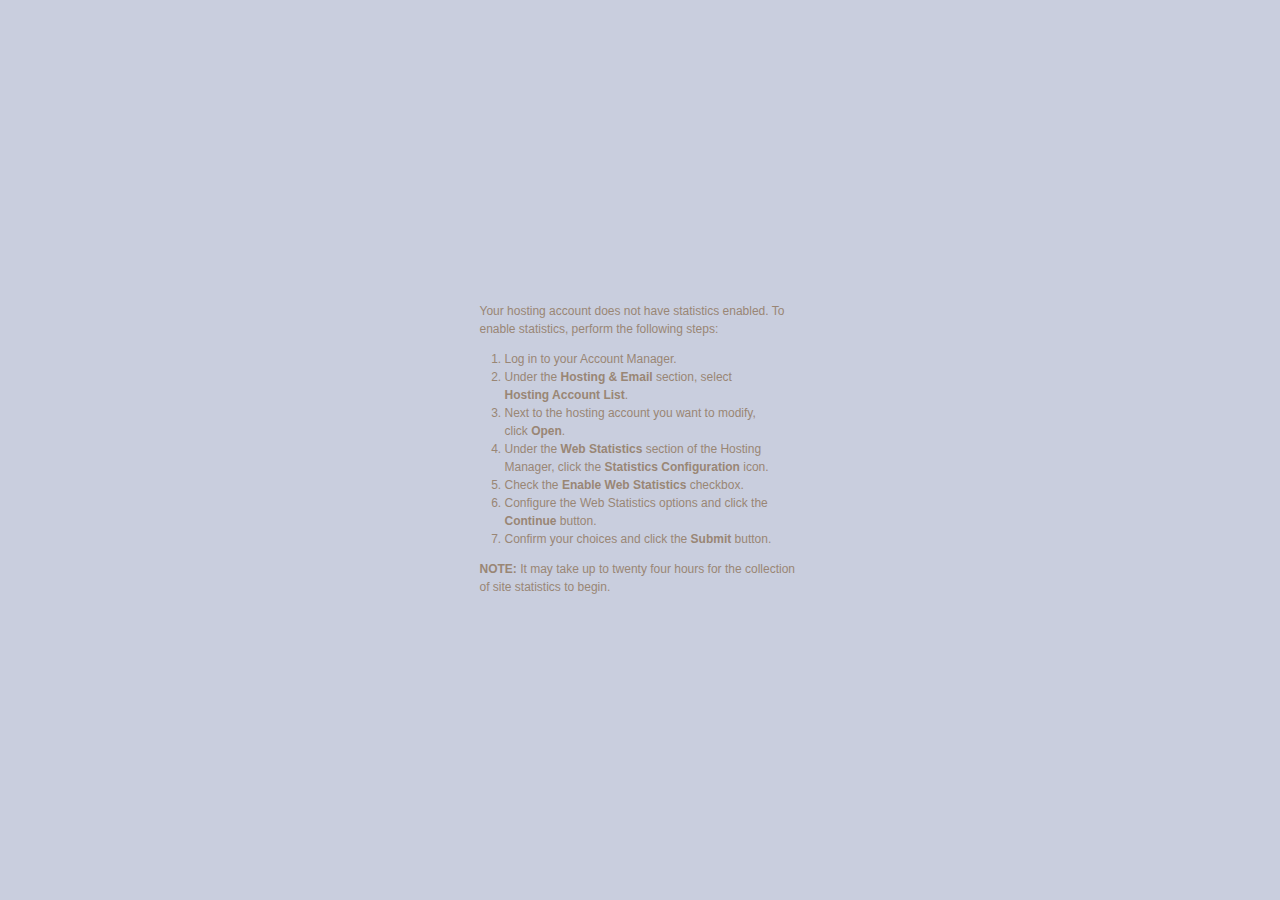
<file: stats/index.html>
<!DOCTYPE html PUBLIC "-//W3C//DTD XHTML 1.0 Transitional//EN" "http://www.w3.org/TR/xhtml1/DTD/xhtml1-transitional.dtd">
<html xmlns="http://www.w3.org/1999/xhtml">
<head>
<meta http-equiv="Content-Type" content="text/html; charset=iso-8859-1" />
<title>Web Stats Not Enabled</title>
<style>
   body {
	  background-image:url(http://products.secureserver.net/hosting_default/back.jpg);
	  background-position: top left;
	  background-repeat: repeat-x;
	  background-color: #C9CEDE;
	}
	
	a {
	  color: #7FC1FE;
	}
	
	#wrap {
	  width: 441px;
	  padding: 0px;
	  margin: 15px auto;
	}
	
	#head {
	  background-image:url(http://products.secureserver.net/hosting_default/header_title_webstats.gif);
	  background-repeat: no-repeat;
	  background-repeat: no-repeat;
	  height: 154px;
	}
	
	h1 {
	  display: none;
	}
	
	#main {
	  padding: 70px 60px 110px 60px;
	  font-family: Verdana, Arial, Helvetica, sans-serif;
	  font-size: x-small;
	  background-image: url(http://products.secureserver.net/hosting_default/wrapback.png);
	  background-repeat: repeat-y;
	}
	
	p, li{
     font-size: 120%;
	  line-height: 150%;
	  color: #998675;  
   }
	
	ol {
	  margin: 0px;
	  padding: 0px 25px;
	}
	
	#pagetitle {
	  background-image:url(http://products.secureserver.net/hosting_default/title_ws_not_enabled.gif);
	  background-position: top left;
	  background-repeat: no-repeat;
	  height: 33px;
	  margin-bottom: 30px;
	}
	
	h2 {
	  color: #A97E53;
	  font-family: "Arial Narrow", Arial, Helvetica, sans-serif;
	  font-weight: normal;
	  font-size: 300%;
	  display: none;
	  
	}
	
	#foot {
	  background-image:url(http://products.secureserver.net/hosting_default/bottom.gif);
	  background-repeat: none;
	  background-position: top left;
	  height: 43px;
	}
</style>

</head>

<body>
<div id="wrap">
   <div id="head">
	   <h1>Web Stats</h1>
	</div>
   <div id="main">
	   <div id="pagetitle">
		<h2>Web Stats Not Enabled</h2>
		</div>
		<p>Your hosting account does not have statistics enabled.  To enable statistics, perform the following steps:</p>
        <ol>     
          <li>Log in to your Account Manager.</li>
          <li>Under the <strong>Hosting &amp; Email</strong> section, select <strong>Hosting Account   List</strong>.</li>
          <li>Next to the hosting account you want to modify, click <strong>Open</strong>.</li>
          <li>Under the <strong>Web Statistics</strong> section of the Hosting Manager, click the <strong>Statistics Configuration</strong> icon.</li>
          <li>Check the <strong>Enable Web Statistics</strong> checkbox.</li>
	  <li>Configure the Web Statistics options and click the <strong>Continue</strong> button.</li>
	  <li>Confirm your choices and click the <strong>Submit</strong> button.
      </ol>
<p class="note"><strong>NOTE:</strong>  It may take up to twenty four hours for the collection of site statistics to begin.</p>
	</div>
	<div id="foot">&nbsp;</div>
</div>
</body>
</html>
</file>
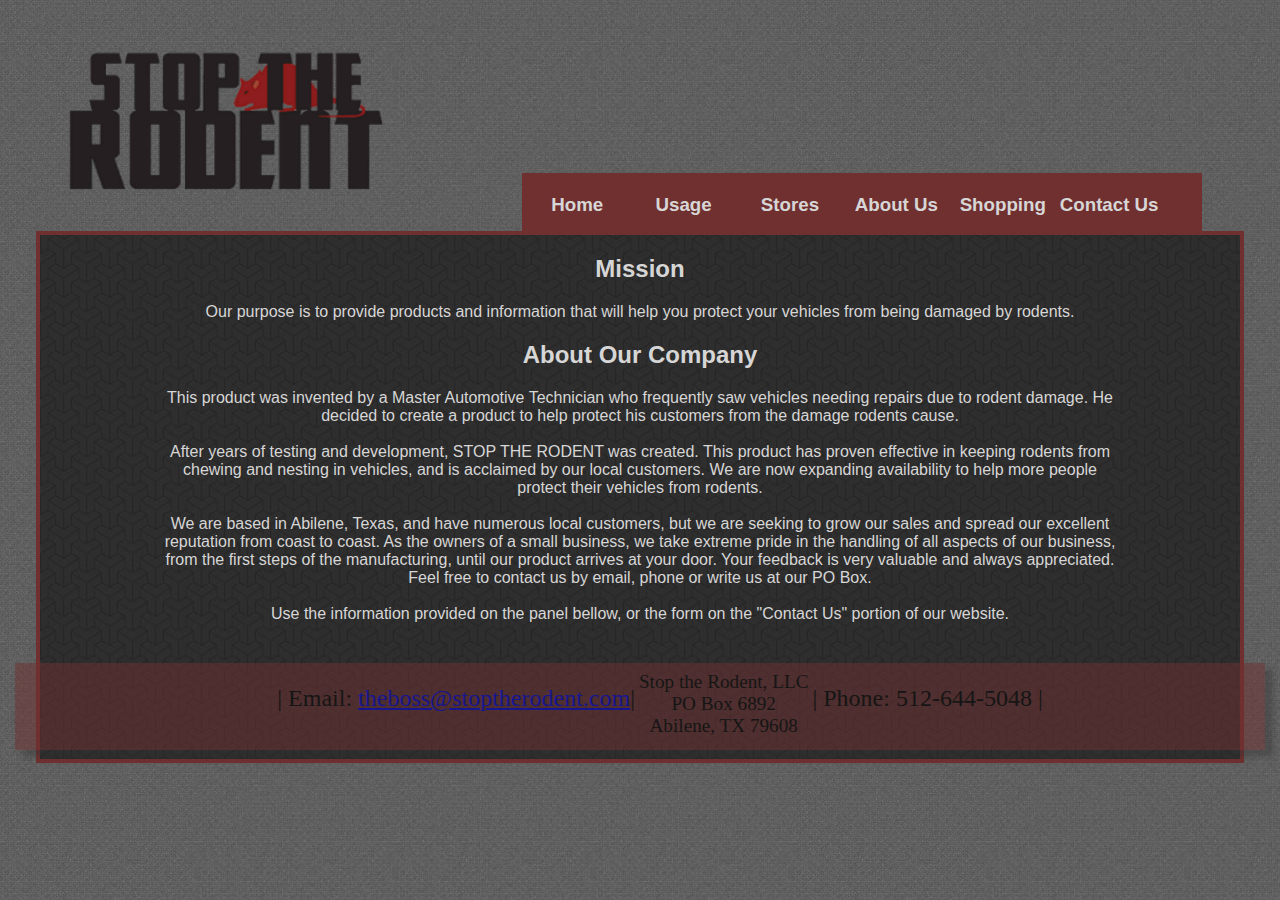
<file: About Us.html>
<!DOCTYPE html PUBLIC "-//W3C//DTD XHTML 1.0 Transitional//EN" "http://www.w3.org/TR/xhtml1/DTD/xhtml1-transitional.dtd">
<html xmlns="http://www.w3.org/1999/xhtml">
<head>
<meta http-equiv="Content-Type" content="text/html; charset=utf-8" />
<meta name="keywords" content="rodent, rats, mice, squirrels, chewed, ate, engine, wires, wiring harness, wiring harnesses, damaged, automotive, spray, repellent, prevent, car, truck, rv, boat, vehicle"/>
<meta name="Description" lang="en_US" content="Stop The Rodent is an innovative automotive spray that repels rodents and prevents them from chewing on your vehicle's expensive wiring and components."/>
<title>Stop The Roden - Usage</title>
<link href="stylesheet.css" rel="stylesheet" type="text/css" />
<script>
  (function(i,s,o,g,r,a,m){i['GoogleAnalyticsObject']=r;i[r]=i[r]||function(){
  (i[r].q=i[r].q||[]).push(arguments)},i[r].l=1*new Date();a=s.createElement(o),
  m=s.getElementsByTagName(o)[0];a.async=1;a.src=g;m.parentNode.insertBefore(a,m)
  })(window,document,'script','//www.google-analytics.com/analytics.js','ga');

  ga('create', 'UA-56196912-1', 'auto');
  ga('send', 'pageview');
  
</script>
</head>
<body>
	<div id="header">
		<div id="logo_wrapper">
			<img src="Images/banner-clear-300px.fw.png" class="logo" alt="Stop The Rodent Logo" longdesc="http://stop_the_rodent_logo" />
		</div>
			<div class="menu">
				<ul class="menu_ul">
					<li class="menu_item">
						<a href="index.html"><div class="menu_div">					
							<h3>Home</h3>
						</div></a>
					</li>
					<li class="menu_item">
						<a href="Usage.html"><div class="menu_div">
							<h3>Usage</h3>
						</div></a>
					</li>
					<li class="menu_item">
						<a href="Stores.html"><div class="menu_div">
							<h3>Stores</h3>
						</div></a>
					</li>
					<li class="menu_item">
						<a href="About Us.html"><div class="menu_div">
							<h3>About Us</h3>
						</div></a>
					</li>
					<li class="menu_item">
						<a href="http://shop.stoptherodent.com/"><div class="menu_div">
							<h3>Shopping</h3>
						</div></a>
					</li>
					<li class="menu_item">
						<a href="contact us.html"><div class="menu_div">
							<h3>Contact Us</h3>
						</div></a>
					</li>
				</ul>
			</div>	
	</div>
    <div class="content">
		<div id="about_blurb">
			<h2>Mission</h2>
			<p class="p_white">
				Our purpose is to provide products and information that will help you protect your vehicles from being damaged by rodents.<br /> 
			</p>
			<h2>About Our Company</h2>
			<p class="p_white">
				This product was invented by a Master  Automotive Technician who frequently saw vehicles needing repairs due to rodent damage.  He decided to create a product to help protect his  customers from the damage rodents cause.<br /><br />
				After years of testing and development, STOP THE RODENT was created. This product has proven effective in keeping rodents from chewing and nesting in vehicles, and is acclaimed by our local customers. We are now expanding availability to help more people protect their vehicles from rodents. <br /><br />
				We are based in Abilene, Texas, and have numerous local customers, but we are seeking to grow our sales and spread our excellent reputation from coast to coast. As the owners of a small business, we take extreme pride in the handling of all aspects of our business, from the first steps of the manufacturing, until our product arrives at your door. Your feedback is very valuable and always appreciated. Feel free to contact us by email, phone or write us at our PO Box.<br /><br />
				Use the information provided on the panel bellow, or the form on the "Contact Us" portion of our website.
			</p>
		</div>
	</div>
	<div class="footer">		
		<ul class="footer_ul">
			<li class="horizontal">| Email: <a href="mailto:theboss@stoptherodent.com">theboss@stoptherodent.com</a>|</li>
            <li class="horizontal_small">Stop the Rodent, LLC<br />PO Box 6892<br />Abilene, TX 79608</li>
			<li class="horizontal">| Phone: 512-644-5048 |</li>	
        </ul>
	</div>   
	
</body>
</html>
</file>
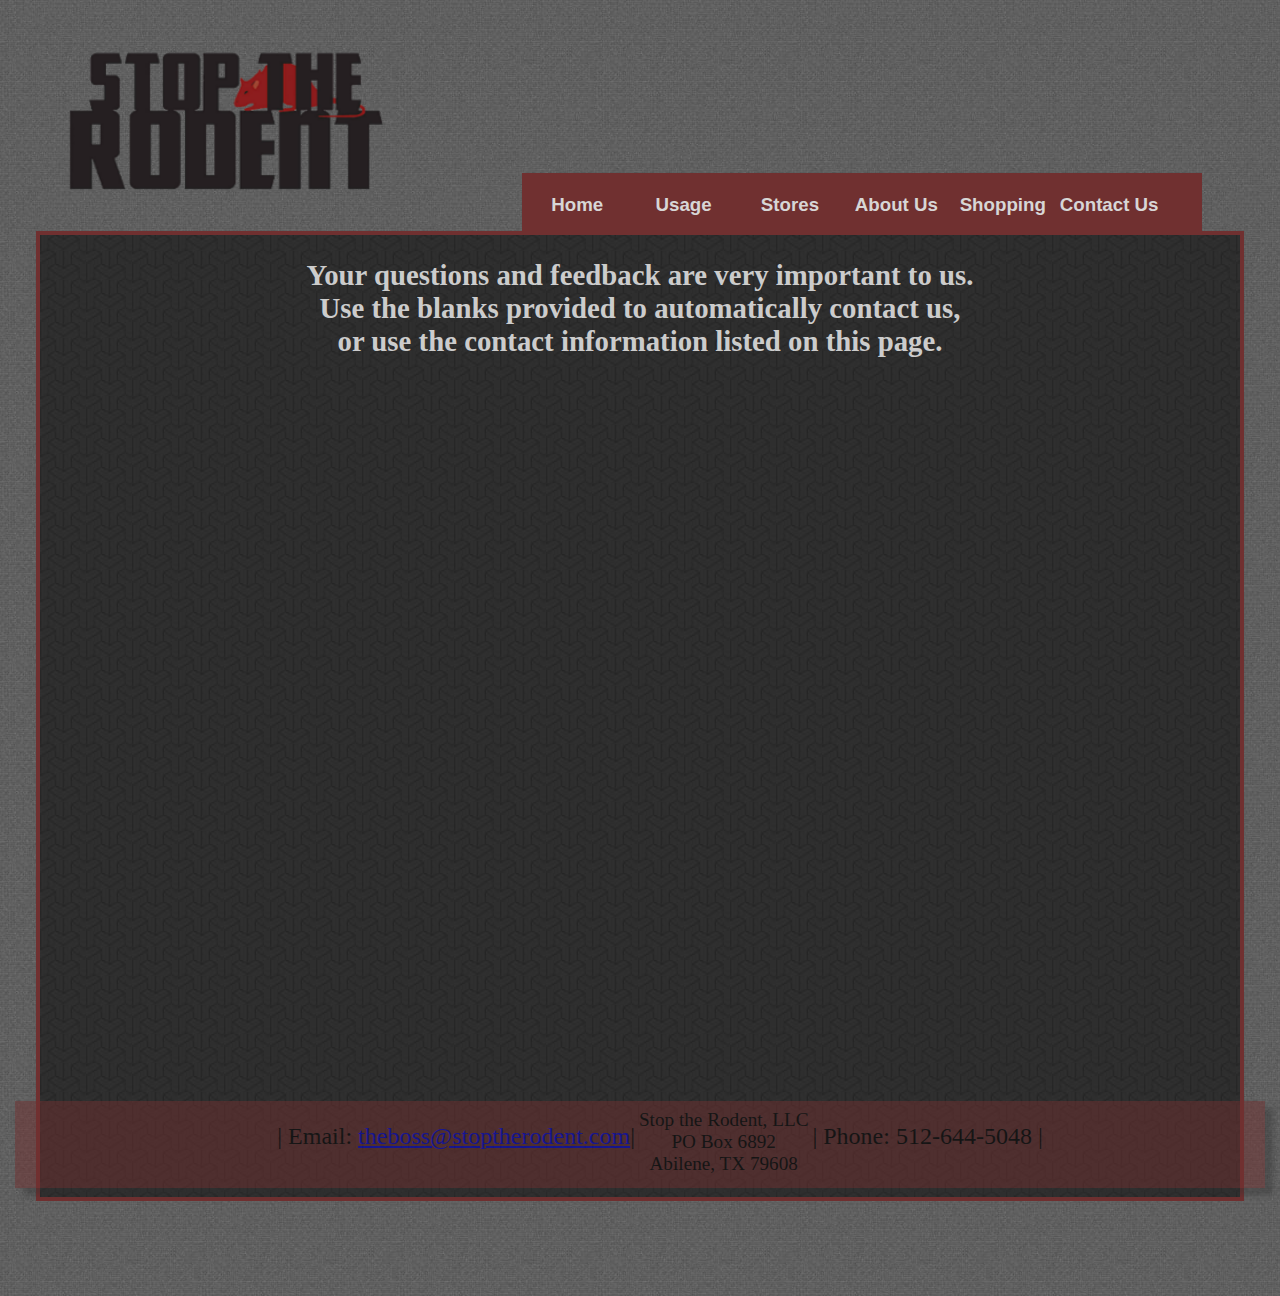
<file: contact us.html>
<!DOCTYPE html PUBLIC "-//W3C//DTD XHTML 1.0 Transitional//EN" "http://www.w3.org/TR/xhtml1/DTD/xhtml1-transitional.dtd">
<html xmlns="http://www.w3.org/1999/xhtml">
<head>
<meta http-equiv="Content-Type" content="text/html; charset=utf-8" />
<meta name="keywords" content="rodent, rats, mice, squirrels, chewed, ate, engine, wires, wiring harness, wiring harnesses, damaged, automotive, spray, repellent, prevent, car, truck, rv, boat, vehicle"/>
<meta name="Description" lang="en_US" content="Stop The Rodent is an innovative automotive spray that repels rodents and prevents them from chewing on your vehicle's expensive wiring and components."/>
<title>Stop The Rodent - Contact Us</title>
<link href="stylesheet.css" rel="stylesheet" type="text/css" />
<script type="text/javascript" src="js/jquery-1.9.0.min.js"></script>
<script type="text/javascript" src="js/jquery.fitvids.js"></script>
<script type="text/javascript" src="js/script.js"></script>
<script>
  (function(i,s,o,g,r,a,m){i['GoogleAnalyticsObject']=r;i[r]=i[r]||function(){
  (i[r].q=i[r].q||[]).push(arguments)},i[r].l=1*new Date();a=s.createElement(o),
  m=s.getElementsByTagName(o)[0];a.async=1;a.src=g;m.parentNode.insertBefore(a,m)
  })(window,document,'script','//www.google-analytics.com/analytics.js','ga');

  ga('create', 'UA-56196912-1', 'auto');
  ga('send', 'pageview');
  
</script>
</head>

<body>
	<div id="header">
		<div id="logo_wrapper">
			<img src="Images/banner-clear-300px.fw.png" class="logo" alt="Stop The Rodent Logo" longdesc="http://stop_the_rodent_logo" />
		</div>
		<div class="menu">
			<ul class="menu_ul">
				<li class="menu_item">
					<a href="index.html"><div class="menu_div">					
						<h3>Home</h3>
					</div></a>
				</li>
				<li class="menu_item">
					<a href="Usage.html"><div class="menu_div">
						<h3>Usage</h3>
					</div></a>
				</li>
				<li class="menu_item">
					<a href="Stores.html"><div class="menu_div">
						<h3>Stores</h3>
					</div></a>
				</li>
				<li class="menu_item">
					<a href="About Us.html"><div class="menu_div">
						<h3>About Us</h3>
					</div></a>
				</li>
				<li class="menu_item">
					<a href="http://shop.stoptherodent.com/"><div class="menu_div">
						<h3>Shopping</h3>
					</div></a>
				</li>
				<li class="menu_item">
					<a href="contact us.html"><div class="menu_div">
						<h3>Contact Us</h3>
					</div></a>
				</li>
			</ul>
		</div>	
	</div>
    <div class="content">		
        <h2 class="header_text">Your questions and feedback are very important to us. <br />
        	Use the blanks provided to automatically contact us,<br /> or use the contact information listed on this page.</h2>
   		
        <div class="formWrapper"> 
        	<iframe src="contact/contactform.php" frameborder='0'
width='100%' height='600' allowtransparency='true'></iframe>
        </div>
	</div>
    <div class="footer">		
		<ul class="footer_ul">
			<li class="horizontal">| Email: <a href="mailto:theboss@stoptherodent.com">theboss@stoptherodent.com</a>|</li>
            <li class="horizontal_small">Stop the Rodent, LLC<br />PO Box 6892<br />Abilene, TX 79608</li>
			<li class="horizontal">| Phone: 512-644-5048 |</li>	
        </ul>
	</div>   
</body>
</html>
</file>
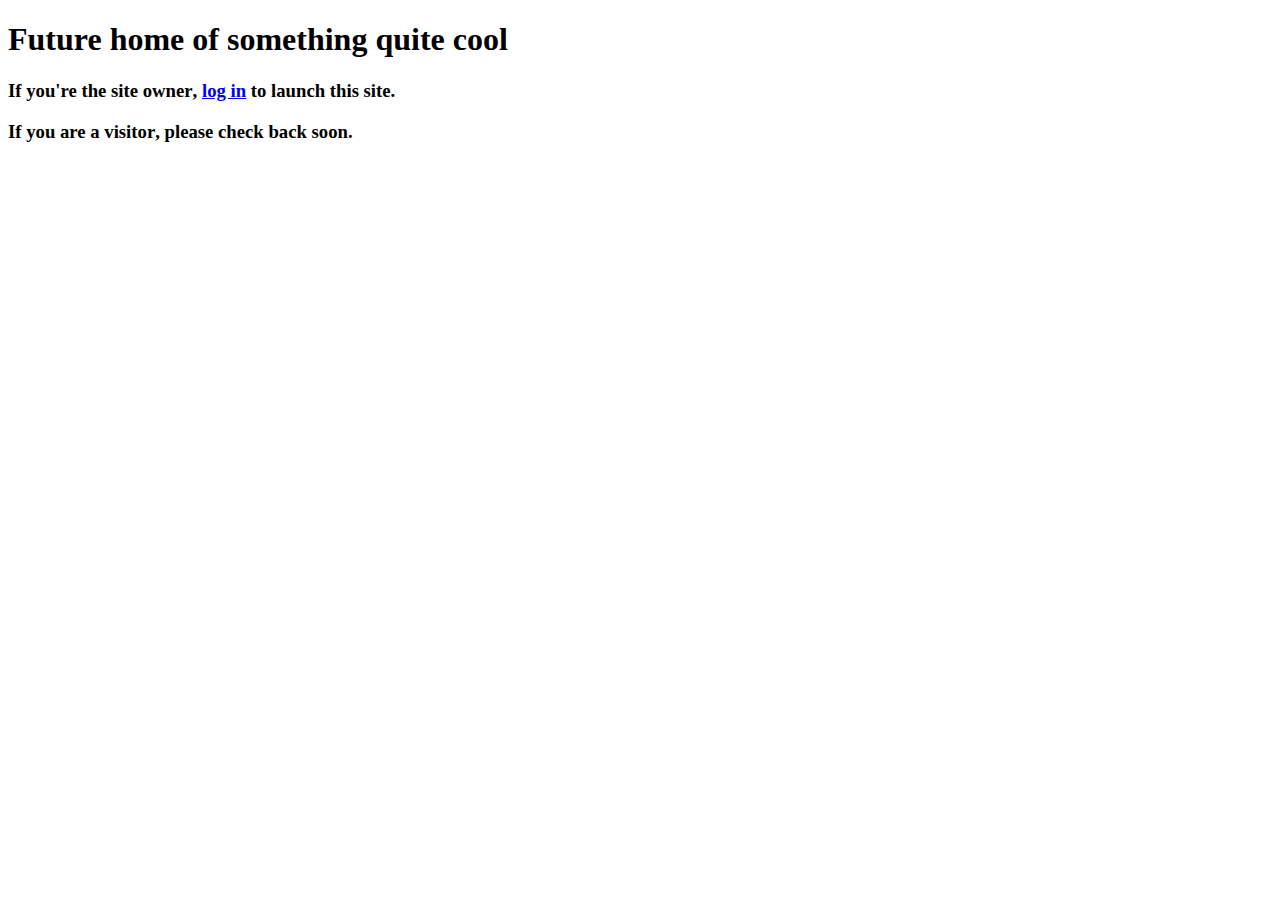
<file: welcome.html>
<!DOCTYPE html PUBLIC "-//W3C//DTD XHTML 1.0 Transitional//EN" "http://www.w3.org/TR/xhtml1/DTD/xhtml1-transitional.dtd">
<html xmlns="http://www.w3.org/1999/xhtml">

<head>
<meta http-equiv="Content-Type" content="text/html; charset=utf-8" />
<title>Coming Soon - Future home of something quite cool</title>

<link href="http://p3nlhclust404.shr.prod.phx3.secureserver.net/SharedContent/404-etc-styles.css" rel="stylesheet" type="text/css" media="screen" />

</head>

<body>

	<div class="body-coming-soon">
		<h1>
			<span>Future home of something quite cool</span>
		</h1>
		
		<div class="info-container">
			<div class="inner-border clear-fix">
				<h3 class="coming-soon-owner">
					If you're the <strong>site owner</strong>, <a href="https://hostingmanager.secureserver.net">log in</a> to launch this site.
				</h3>
				<h3 class="coming-soon-visitor">
					If you are a <strong>visitor</strong>, please check back soon.
				</h3>
			</div>
		</div>
	</div>

</body>
</html>
</file>
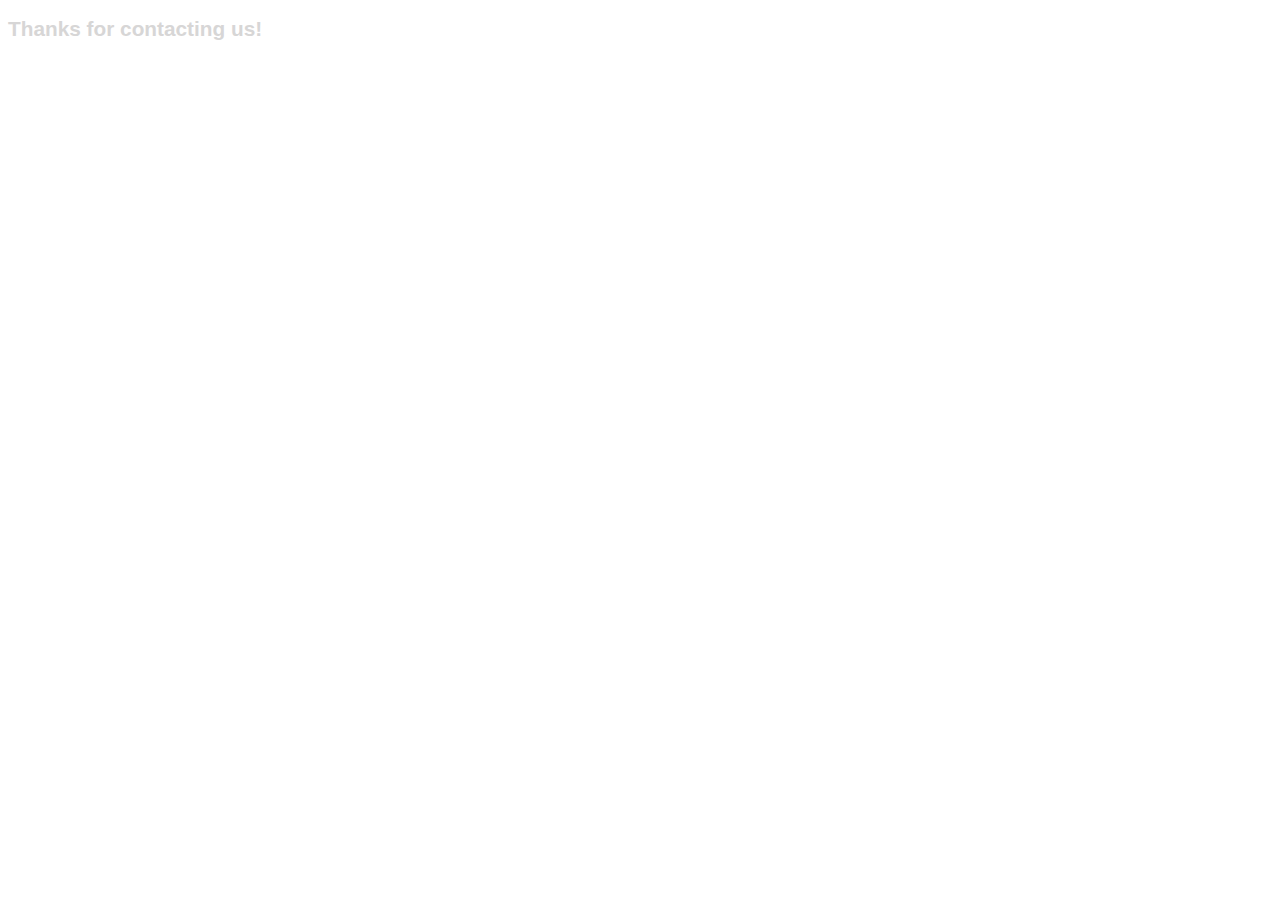
<file: contact/thank-you.html>
<!DOCTYPE html PUBLIC "-//W3C//DTD XHTML 1.0 Strict//EN"  "http://www.w3.org/TR/xhtml1/DTD/xhtml1-strict.dtd">
<html xmlns="http://www.w3.org/1999/xhtml" xml:lang="en-US" lang="en-US">
<head>
      <meta http-equiv='Content-Type' content='text/html; charset=utf-8'/>
      <title>Thank you!</title>
      <link rel="STYLESHEET" type="text/css" href="contact.css">
</head>
<body>

<h2>Thanks for contacting us!</h2>

</body>
</html>
</file>
<file: stylesheet.css>
body {
	background-image:url(Images/nasty_fabric_light.jpg);
}

.content{
	width:95%;
	background-image:url(Images/escheresque_ste.darker.jpg);
	margin-left:auto;
	margin-right:auto;
	margin-top:auto;
	margin-bottom:auto;
	border:4px solid #703030;
	overflow:hidden;
	text-align:center;
}	
/*
img, embed, object, video {
max-width:100%;
}*/

.main_content {
	position:relative;
	float:left;
	width:65%;
}

.main_content_usage {
	position:relative;
	float:left;
	width:50%;
}

.side_bar {
	position:relative;
	float:right;
	width:35%;
	height:1000px;
	margin:0px;
	padding:0px;
}

.side_bar_usage {
	position:relative;
	float:right;
	width:20%;
	height:1000px;
	margin:0px;
	padding:0px;
}

.product_wrapper {
	overflow:hidden;
	white-space:nowrap;
	
}

.product{
	display:inline-block;
	width:30%;
	margin:1%;
}

.product_pic{
	max-width:100%;
	height:auto;	
}


.buy_button {
	position:relative;
	white-space:nowrap;
	background-color:#703030;
	border-radius:5px;
	width:80%;
	height:40px;
	margin:auto;
	text-align:center;
}

.buy_button:hover {
	background-color:#8d1d1e;
}

.button_text {
	overflow:hidden;
	text-align:center;
	line-height:40px;
}

.product p {
	color:#979696;
	font-family:Arial, Helvetica, sans-serif;
	font-size:0.8em;
}

.product a {
	text-decoration:none;
}

.news{
position:relative;
left:-20px;
}

h1 {
	font-family:Arial, Helvetica, sans-serif;
	color:rgb(215, 214, 214);
}

h2 {
	font-family:Arial, Helvetica, sans-serif;
	color:rgb(215, 214, 214);
}

h3 {
	font-family:Arial, Helvetica, sans-serif;
	color:rgb(215, 214, 214);
}

.city_state{
	color:rgb(151, 150, 150);
	font-size:0.9em;
	font-family:Arial, Helvetica, sans-serif;
	
}

.p_grey{
	color:rgb(151, 150, 150);
	font-family:Arial, Helvetica, sans-serif;
}
.p_white{
	color:rgb(215, 214, 214);
	font-family:Arial, Helvetica, sans-serif;
}

.header_text_wrapper {
	padding-left:2%;
	padding-right:2%;
}

.header_text {
	font-family:Stencil Std,impact;
	color:#CCC;
	text-align:center;
	vertical-align:middle;
	position:relative;
	display:inline-block;
	width:100%;
	padding-bottom:15px;
	font-size:1.8em;	
}

.vid {
	width: 60%;
	position:relative;
	padding-left:2%;
	padding-right:2%;
	padding-bottom:2%;
	float:left;	
}

#right_of_vid {
	display:block;
	width:28%;
	height:300px;
	float:right;
	padding-top:3%;
	padding-left:3%;
	padding-right:5%;	
}

#right_of_vid_text {
	font-family:Stencil Std,impact;
	color:#979696;
	text-align:center;
	vertical-align:middle;
	position:relative;
	display:inline-block;
	width:100%;
	padding-bottom:15px;
	font-size:1.1em;	
}	

#header {
	position:relative;
}

.logo {
	position:relative;
	width:25%;
	height:auto;	
	top:40px;
	right:-60px;
}

#slideshow{
	position:relative;
	width:50%;
	float:right;
	top:30px;
}

#slideshow > div{
	position:absolute;
	top:10px;
	left:10px;
	right:10px;
	bottom:10px;
	width:80%;
}

.menu {
	width: 100%;
	min-width:680px;
	height: 58px;
	background-color: #703030;
	position:relative;
	left:-70px;
	background-color: #703030;
	position:relative;
	width:45%;
	float:right;
}

.menu_ul{
	position:relative;
	left:-36px;
}

.menu_div {
text-align:center;
width:100%;
height: 58px;
line-height:58px;
position:relative;
top:-32px;
}

.menu_div:hover{
background-color:#8d1d1e;
}

.menu_item {
	display:inline-block;
	text-align:center;
	width: 16%;
}

.menu_item a{
text-decoration: none;
}
	
.footer {
	height:75px;
	width:98%;
	position:relative;	
	background-color:#703030;
	margin-top: 5%;
	margin: 0px auto;
	padding-top: 200px;
	bottom: 100px;
	opacity: 0.5;
	box-shadow:  8px 7px 5px rgba(50, 50, 50, 0.75);
	text-align:center;	
	padding:6px;

}

.footer_ul{
	text-align:center;
}

.horizontal{
	display:inline-block;
	font-size:1.5em;
	list-style-type:circle;
	vertical-align:top;
}

.horizontal_small {
	position:relative;
	display:inline-block;
	font-size:1.2em;
	list-style-type:circle;
	vertical-align:top;
	top:-14px;
}

.footer div {
	height:100px;
	text-align:center;
}

.footer div p {
	margin:0;
	line-height:55px;
	font-size:1.2em;
	font-weight:bold;
}

.formWrapper {
	height:800px;
	width:800px;
	position:relative;
	margin:0px auto;
}

ol {
	list-style-type:none;
}

input {
	display:inline-block;
	position:relative;
	top:1.5em;
}

label {
	color:#CCC;
}

.labelName {
	position:relative;
	right:-50px;
	z-index:100;		
}

.labelPhone {
	position:relative;
	right:-106px;	
}

.labelEmail {
	position:relative;
	top:15px;
	right:85px;	
}

.email {
	position:relative;
	top:35px;
	width:309px;
	right:130px;
}

.labelComment {
	position:relative;
	top:-140px;
	right:-55px;
}
.comment {
	position:relative;
	top:70px;
	right:15px;
	height:200px;
	width:564px;
}

.labelUseBefore {
	position:relative;
	top:65px;
	right:-50px;
}

.labelUseBeforeYes {
	position:relative;
	top:65px;
	right:-60px;
}

.labelUseBeforeNo {
	position:relative;
	top:65px;
	right:-70px;
}

#useBeforeYes {
	position:relative;
	top:65px;
	right:-60px;
}

#useBeforeNo {
	position:relative;
	top:65px;
	right:-70px;
}

.labelRecommend {
	position:relative;
	top:70px;
	right:-50px;
}

.labelRecommendYes {
	position:relative;
	top:70px;
	right:-60px;
}

.labelRecommendNo {
	position:relative;
	top:70px;
	right:-70px;
}

#recommendYes {
	position:relative;
	top:70px;
	right:-60px;
}

#recommendNo {
	Position:relative;
	top:70px;
	right:-70px;
}

.submit {
	position:relative;
	top:80px;
	right:-88px;
}

.asterisk {
	color:red;
	position:relative;
	right:-5px;
}

/*Style for menu ui on Shops page*/
#accordion {
	position:relative;
	float:left;
	width:30%;
	margin-left:50px;	
	margin-bottom:120px;
	margin-right:50px;
}

#preview_window {
	position:relative;		
	width:55%;
	left: -50px;
	float:right;	
	margin:-10px;
	padding:-10px;	
	overflow:hidden;
	
}

#map_border{
	border:2px solid #703030;	
	overflow:hidden;
}
	
	
#preview_map{
	overflow:hidden;	
}

.span_store {
	
	color:#00F;
	font-style:italic;
}

.store_link {
	color:#00F;
	font-style:italic;
}

a#store_page_email:link {
	color:#09F;
}

#about_blurb{
	margin-bottom:5%;
	margin-left:5%;
	margin-right:5%;
	padding-bottom:5%;
	padding-left:5%;
	padding-right:5%;
}

#tabs{
	position:relative;
	float:left;
	width:90%;
	margin-right:2%;
	margin-left:2%;
	margin-top:5%;
	margin-bottom:150px;
	padding-bottom:5%;	
}

#Product_Application {
	text-align:left;
}

#prod_vid {
	width:50%
}

#What_To_Look_For {
text-align:left;
}

#what_to_look_for_pics {
width:25%
}

#Traps{
text-align:left;
}
</file>
<file: contact/contact.css>
/*
Contact Form by html-form-guide.com
You can customize all the aspects of the form in this style sheet
All the style elements use form id selector(notice the #contactus). So, including this
stylesheet does not affect the other elements at all!
*/

#contactus fieldset
{
   width:320px;
   padding:20px;
   border:1px solid rgb(112, 48, 48);
-moz-border-radius: 10px;
-webkit-border-radius: 10px;
-khtml-border-radius: 10px;
border-radius: 10px;   
}

#contactus legend, h2
{
   font-family:Arial, Helvetica, sans-serif;
   color:rgb(215, 214, 214);   
   font-size: 1.3em;
   font-weight:bold;  
}

#contactus label
{
   font-family:Arial, Helvetica, sans-serif;
   color:rgb(215, 214, 214);
   font-size:0.8em;
   font-weight: bold;
}

#contactus input[type="text"],textarea
{
  font-family : Arial, Verdana, sans-serif;
  font-size: 0.8em;
  line-height:140%;
  color : #000; 
  padding : 3px; 
  border : 1px solid #999;
    -moz-border-radius: 5px;
    -webkit-border-radius: 5px;
    -khtml-border-radius: 5px;
    border-radius: 5px;

}

#contactus input[type="text"]
{
  height:18px;
  width:220px;
  
  -webkit-border-radius: 5px;
  -moz-border-radius: 5px;
   border-radius: 5px;   
  
}

#contactus #scaptcha
{
  width:60px;
  height:18px;
}

#contactus input[type="submit"]
{
   width:100px;
   height:30px;
   padding-left:0px;
   /*background-color: #703030;*/
  -webkit-border-radius: 5px;
  -moz-border-radius: 5px;
   border-radius: 5px;   
}

#contactus textarea
{
  height:120px;
  width:310px;
  -webkit-border-radius: 8px;
  -moz-border-radius: 8px;
   border-radius: 8px;  
}

#contactus input[type="text"]:focus,textarea:focus
{
  color : #009;
  border : 1px solid #990000;
  background-color : #ffff99;
  font-weight:bold;
}

#contactus .container
{
   margin-top:8px;
   margin-bottom: 10px;
}

#contactus .error
{
   font-family: Verdana, Arial, sans-serif; 
   font-size: 0.7em;
   color: #900;
   background-color : #ffff00;
}

#contactus fieldset#antispam
{
   padding:2px;
   border-top:1px solid #EEE;
   border-left:0;
   border-right:0;
   border-bottom:0;
   width:350px;
}

#contactus fieldset#antispam legend
{
   font-family : Arial, sans-serif;
   font-size: 0.8em;
   font-weight:bold;
   color:#333;   
}

#contactus .short_explanation
{
   font-family : Arial, sans-serif;
   font-size: 0.6em;
   color:rgb(215, 214, 214);  
}

/* spam_trap: This input is hidden. This is here to trick the spam bots*/
#contactus .spmhidip
{
   display:none;
   width:10px;
   height:3px;
}
#fg_crdiv
{
   font-family : Arial, sans-serif;
   font-size: 0.3em;
   opacity: .2;
   -moz-opacity: .2;
   filter: alpha(opacity=20);   
}
#fg_crdiv p
{
    display:none;
}
</file>
